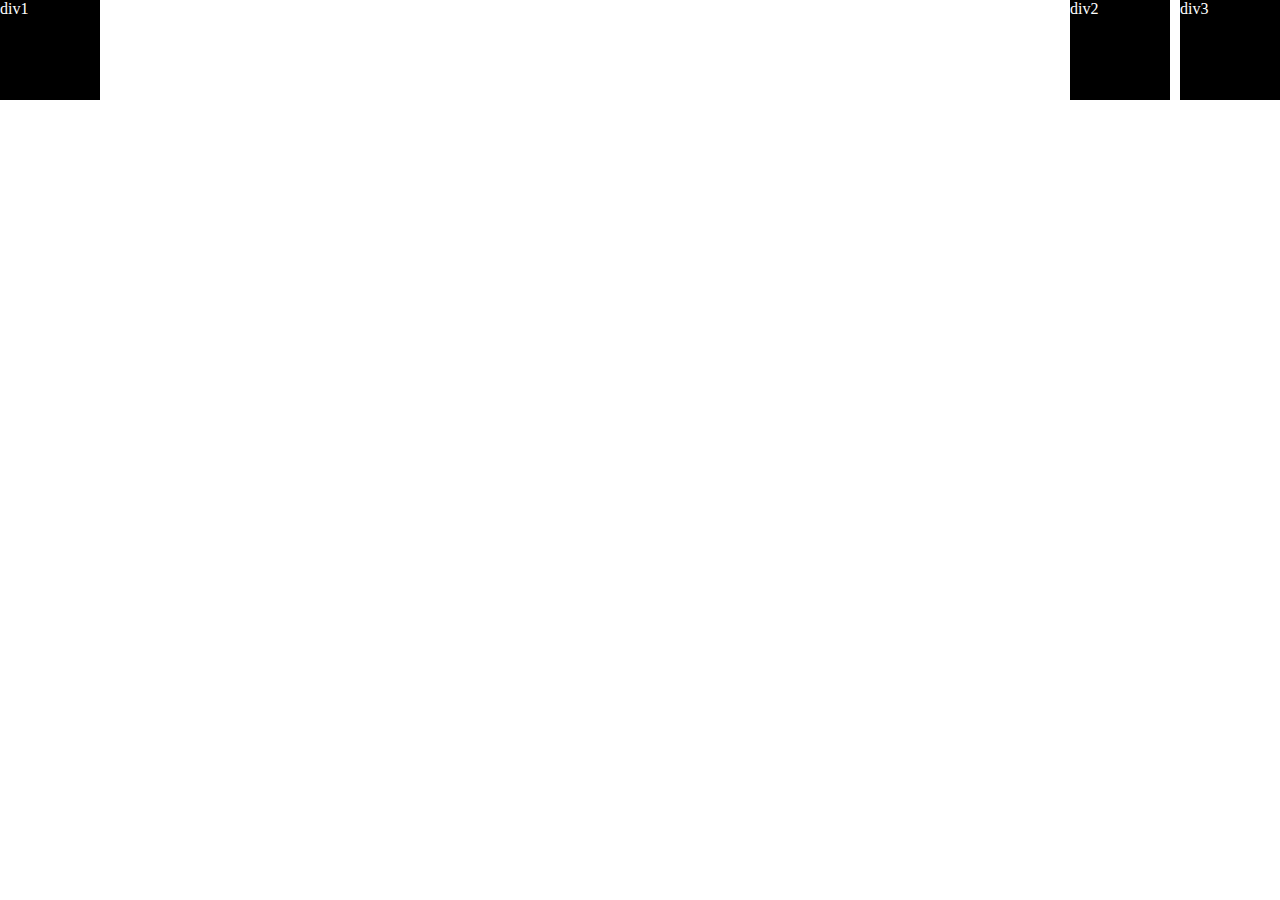
<file: challenge1/index.html>
<!DOCTYPE html>
<html lang="en">
<head>
    <meta charset="UTF-8">
    <meta name="viewport" content="width=device-width, initial-scale=1.0">
    <title>Document</title>
    <link rel="stylesheet" href="index.css">
    
</head>
<body>
    <div class="container">
        <div class="div-item div1">
            div1
        </div>
        <div class="div-item div2">
            div2
        </div>
        <div class="div-item div3">
            div3
        </div>

    </div>

    
</body>
</html>
</file>
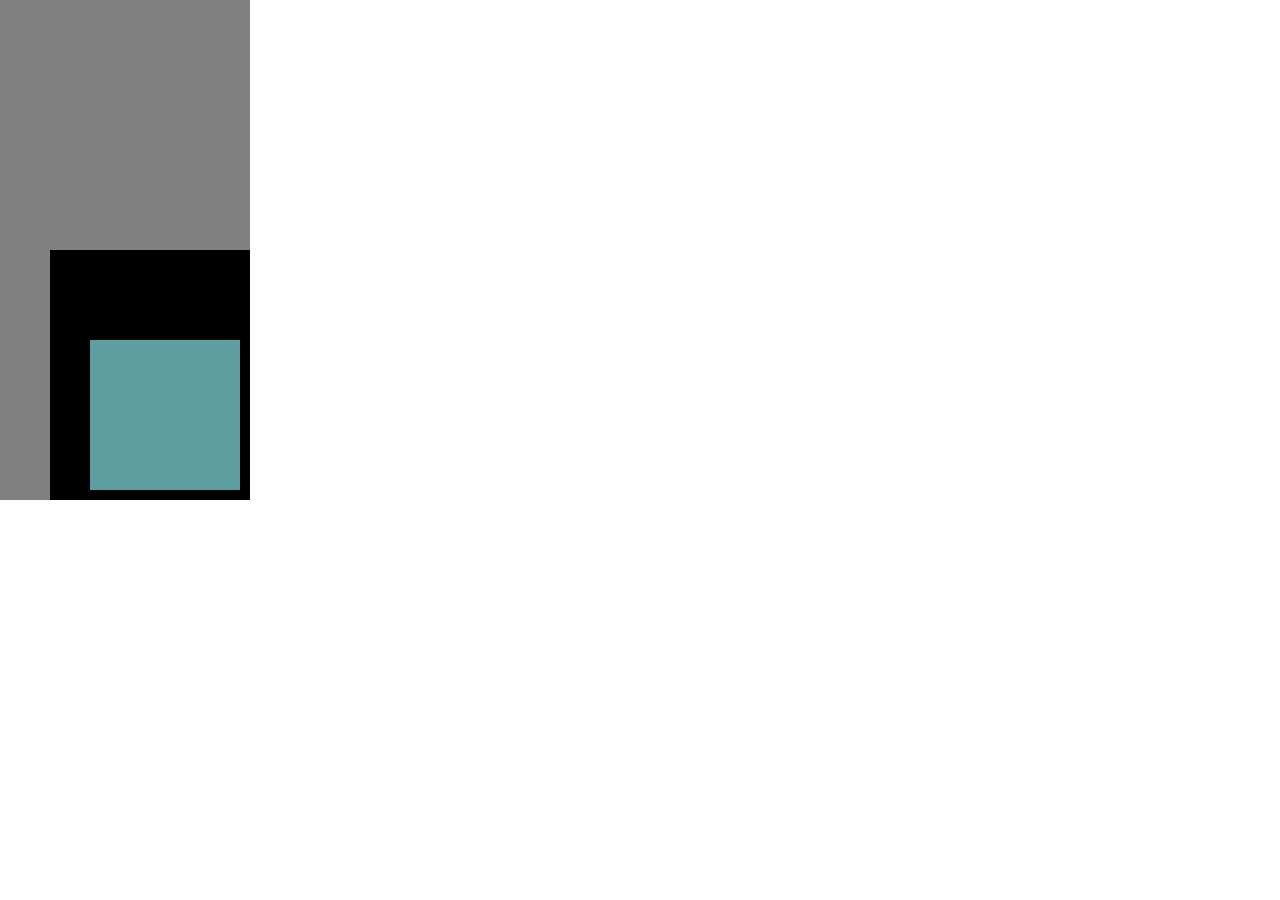
<file: challenge11/index.html>
<!DOCTYPE html>
<html lang="en">
<head>
    <meta charset="UTF-8">
    <meta name="viewport" content="width=device-width, initial-scale=1.0">
    <title>Challenge11</title>
    <link rel="stylesheet" href="index.css">
</head>
<body>
    <div class="container">
        <div class="item1">
            <div class="item2">
                <div class="item3"></div>
            </div>
        </div>
    </div>
    
</body>
</html>
</file>
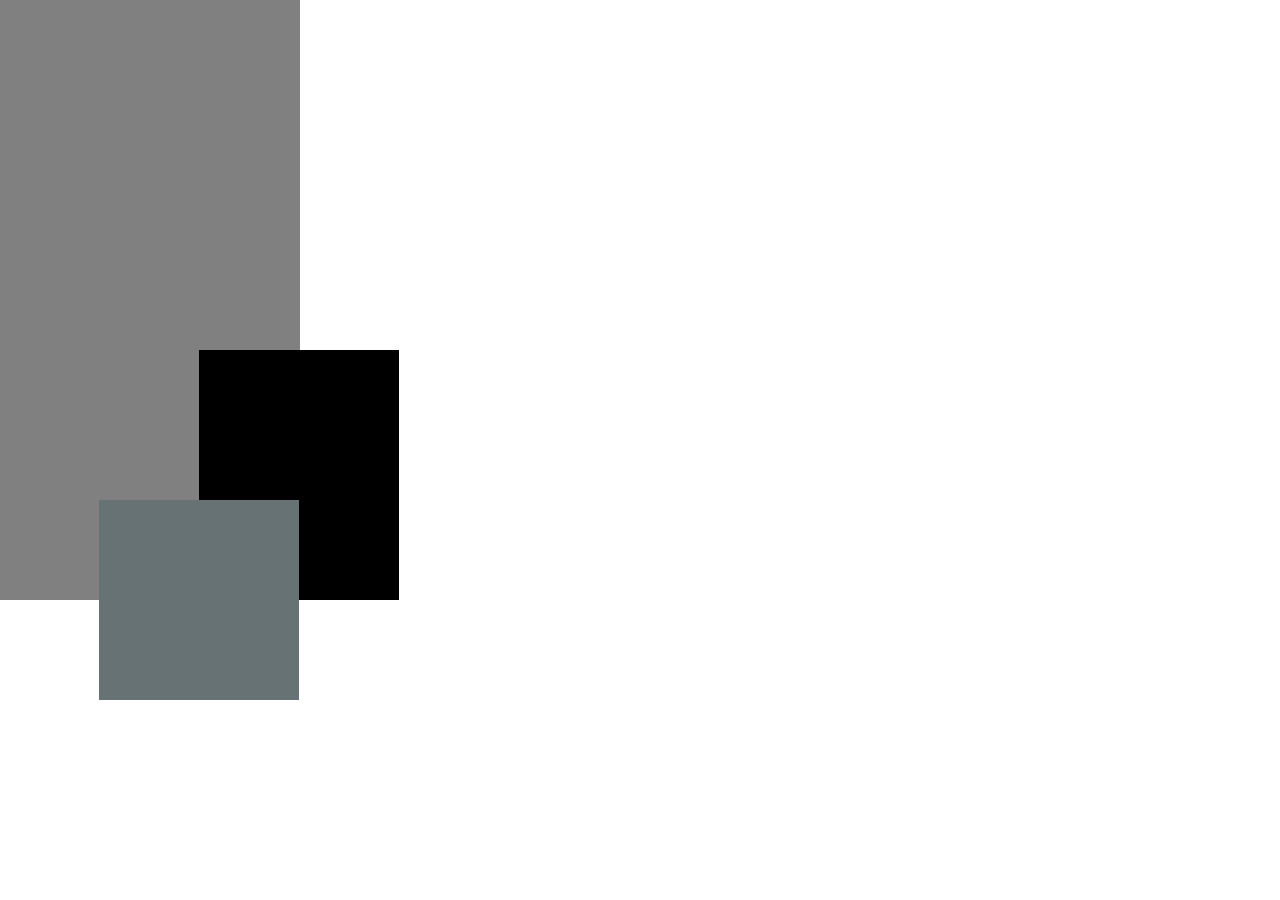
<file: challenge12/index.html>
<!DOCTYPE html>
<html lang="en">
<head>
    <meta charset="UTF-8">
    <meta name="viewport" content="width=device-width, initial-scale=1.0">
    <title>Challenge12</title>
    <link rel="stylesheet" href="index.css">
</head>
<body>
    <div class="container">
        <div class="item1">
            <div class="item2">
                <div class="item3"></div>
            </div>
            
        </div>
    </div>
    
</body>
</html>
</file>
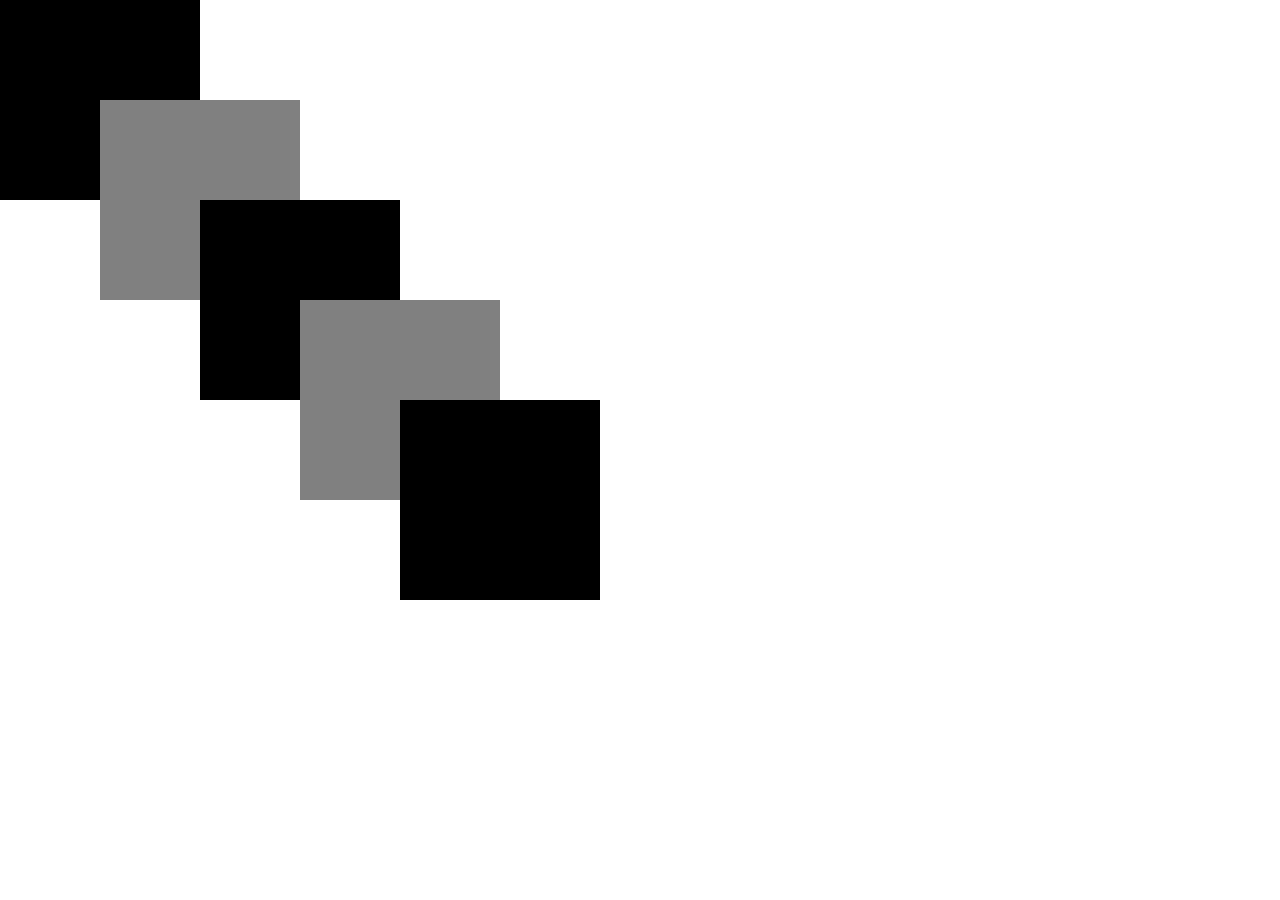
<file: challenge13/index.html>
<!DOCTYPE html>
<html lang="en">
<head>
    <meta charset="UTF-8">
    <meta name="viewport" content="width=device-width, initial-scale=1.0">
    <title>Challenge13</title>
    <link rel="stylesheet" href="index.css">
</head>
<body>
    <div class="container">
        <div class="item1">
            <div class="item2">
                <div class="item3">
                    <div class="item4">
                        <div class="item5"></div>
                    </div>
                </div>
            </div>
        </div>
    </div>
    
</body>
</html>
</file>
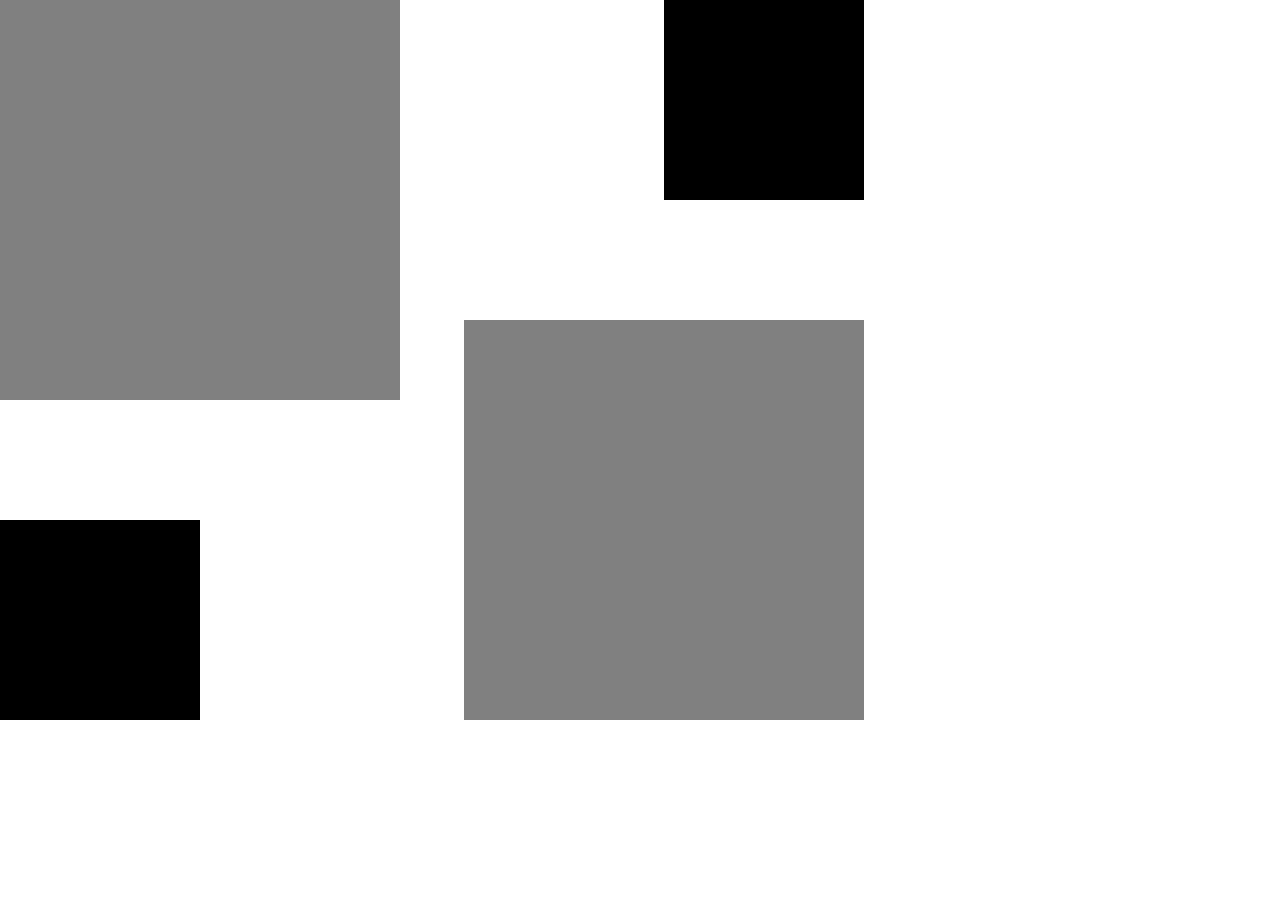
<file: challenge15/index.html>
<!DOCTYPE html>
<html lang="en">
<head>
    <meta charset="UTF-8">
    <meta name="viewport" content="width=device-width, initial-scale=1.0">
    <title>Challenge15</title>
    <link rel="stylesheet" href="index.css">
</head>
<body>
    <div class="container">
        <div class="group1">
            <div class="item1"></div>
            <div class="item3"></div>
        </div>
        <div class="group2">
            <div class="item2"></div>
            <div class="item4"></div>
        </div>
    </div>
    
</body>
</html>
</file>
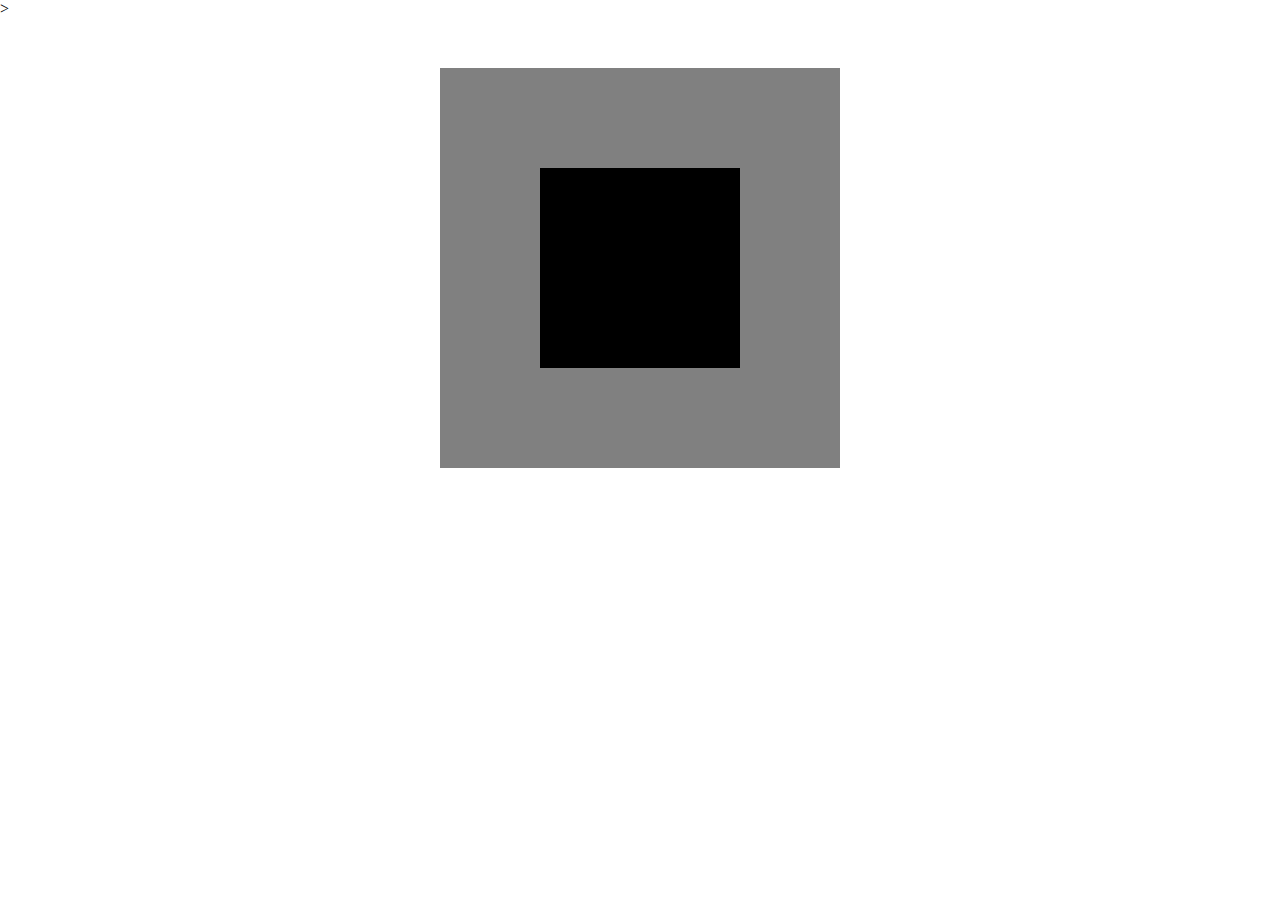
<file: challenge3/index.html>
<!DOCTYPE html>
<html lang="en">
<head>
    <meta charset="UTF-8">
    <meta name="viewport" content="width=device-width, initial-scale=1.0">
    <title>Document</title>
    ><link rel="stylesheet" href="index.css">
</head>
<body>
    <div class="container">
        <div class="div1">
            <div class="div2"></div>
        </div>
    </div>

    
</body>
</html>
</file>
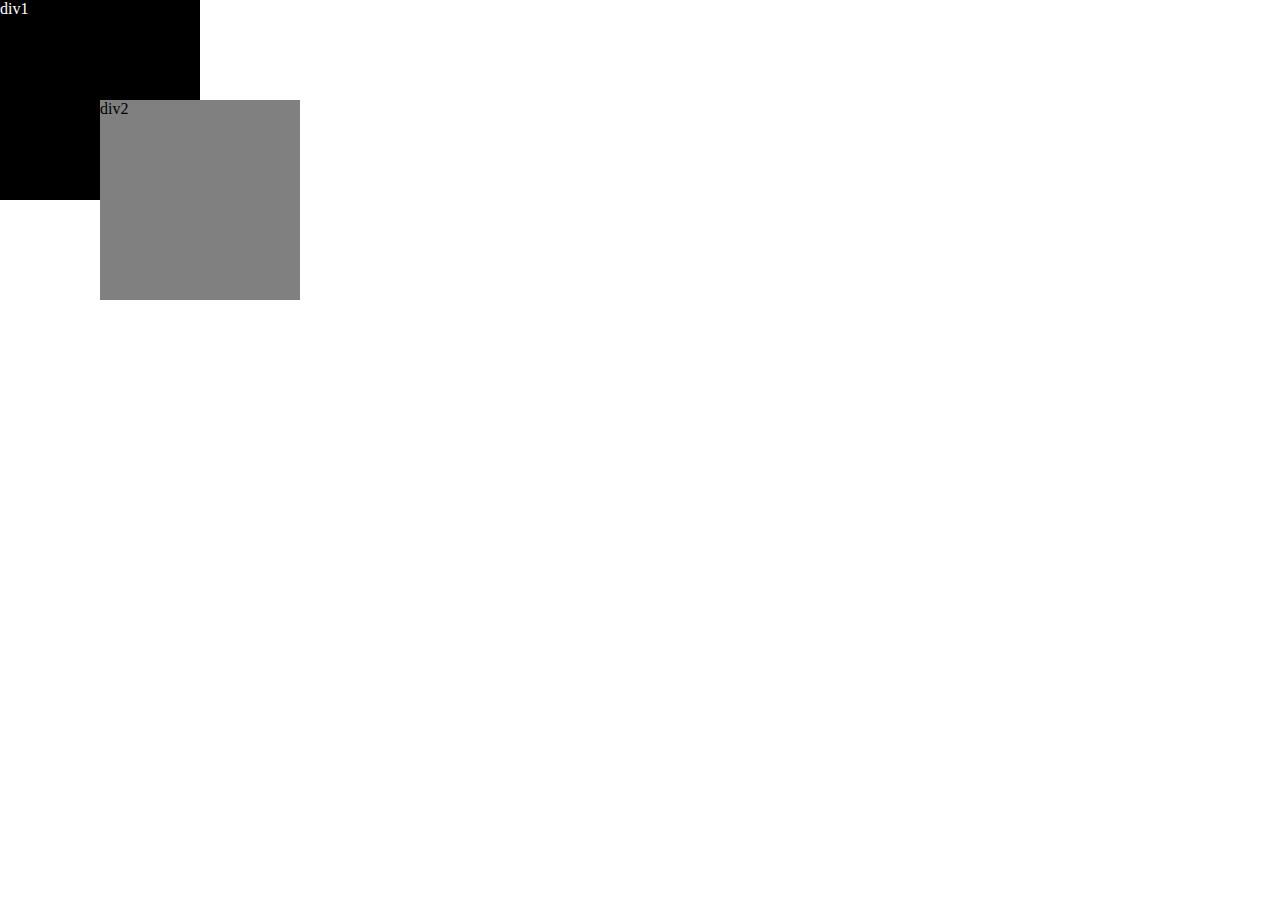
<file: challenge4/index.html>
<!DOCTYPE html>
<html lang="en">
<head>
    <meta charset="UTF-8">
    <meta name="viewport" content="width=device-width, initial-scale=1.0">
    <title>Challenge 4</title>
    <link rel="stylesheet" href="index.css">
</head>
<body>
    
    <div class="container">

        <div class="item1">div1</div>
        <div class="item2">div2</div>

    </div>

</body>
</html>
</file>
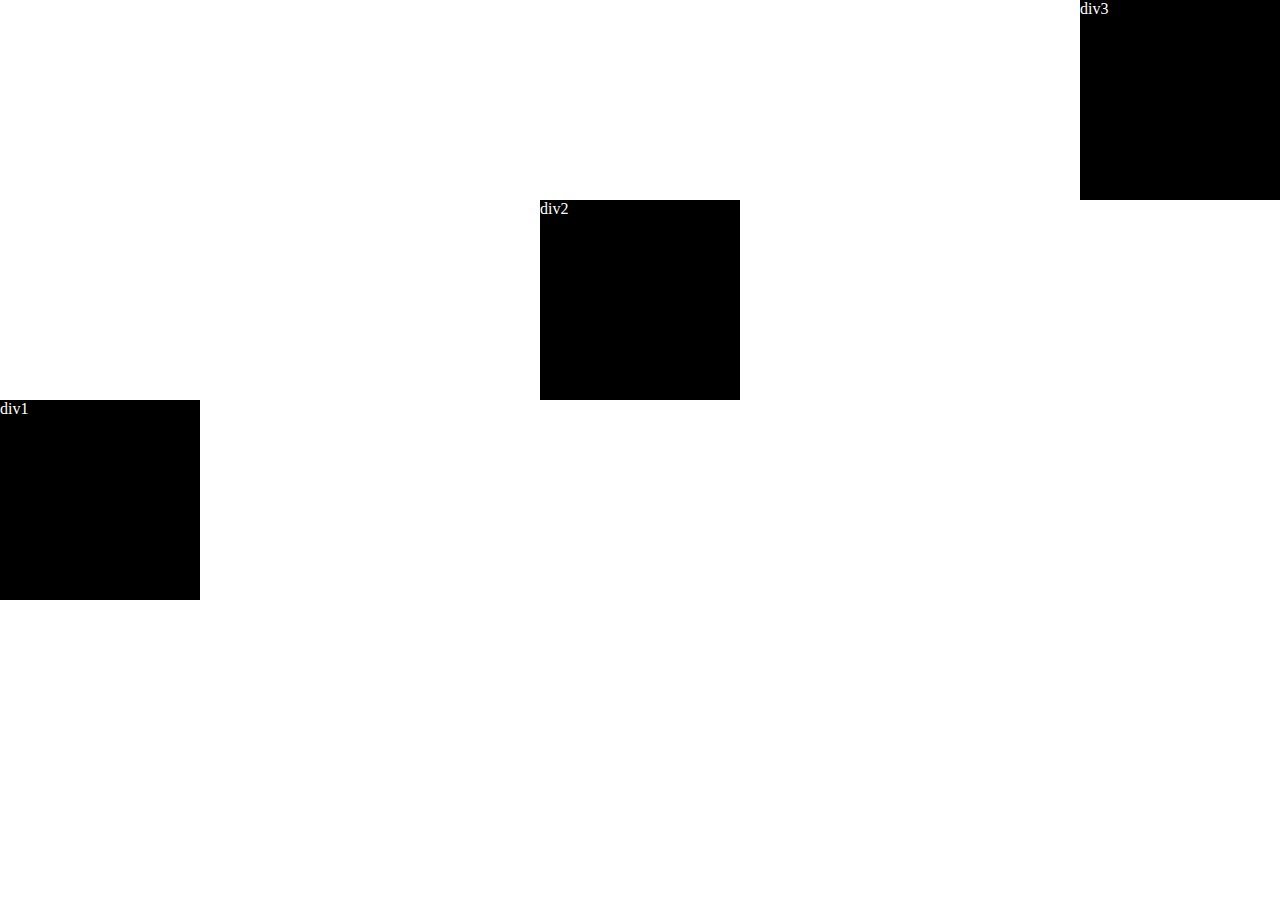
<file: challenge5/index.html>
<!DOCTYPE html>
<html lang="en">
<head>
    <meta charset="UTF-8">
    <meta name="viewport" content="width=device-width, initial-scale=1.0">
    <title>challenge5</title>
    <link rel="stylesheet" href="index.css">
</head>
<body>
    <div class="container">
        <div class="item1">div1</div>
        <div class="item2">div2</div>
        <div class="item3">div3</div>
    </div>
    
</body>
</html>
</file>
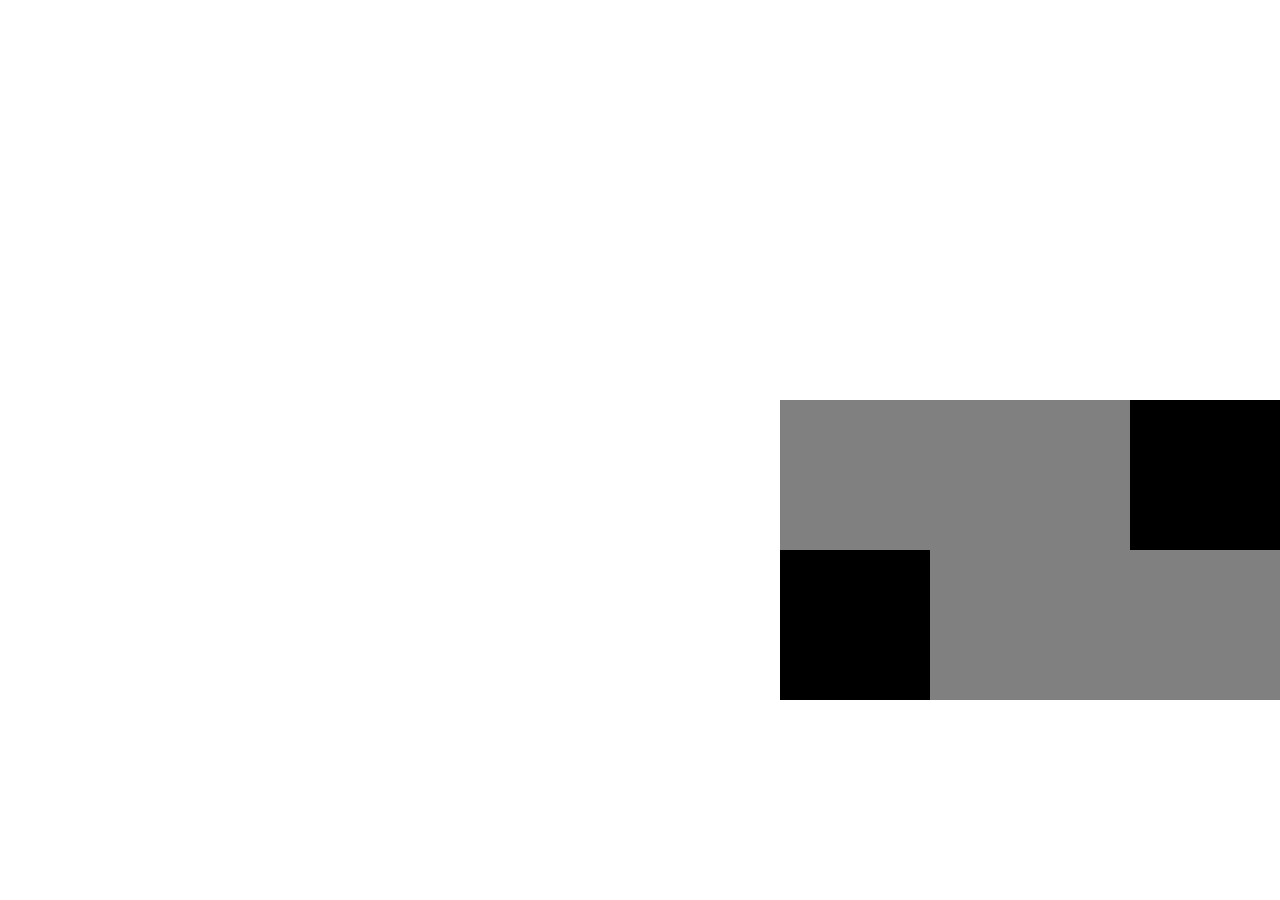
<file: challenge6/index.html>
<!DOCTYPE html>
<html lang="en">
<head>
    <meta charset="UTF-8">
    <meta name="viewport" content="width=device-width, initial-scale=1.0">
    <title>Challenge6</title>
    <link rel="stylesheet" href="index.css">
</head>
<body>
    <div class="container">
        <div class="item1">
            <div class="item2">div2</div>
        <div class="item3">div3</div>
        </div>
        
    </div>
    
</body>
</html>
</file>
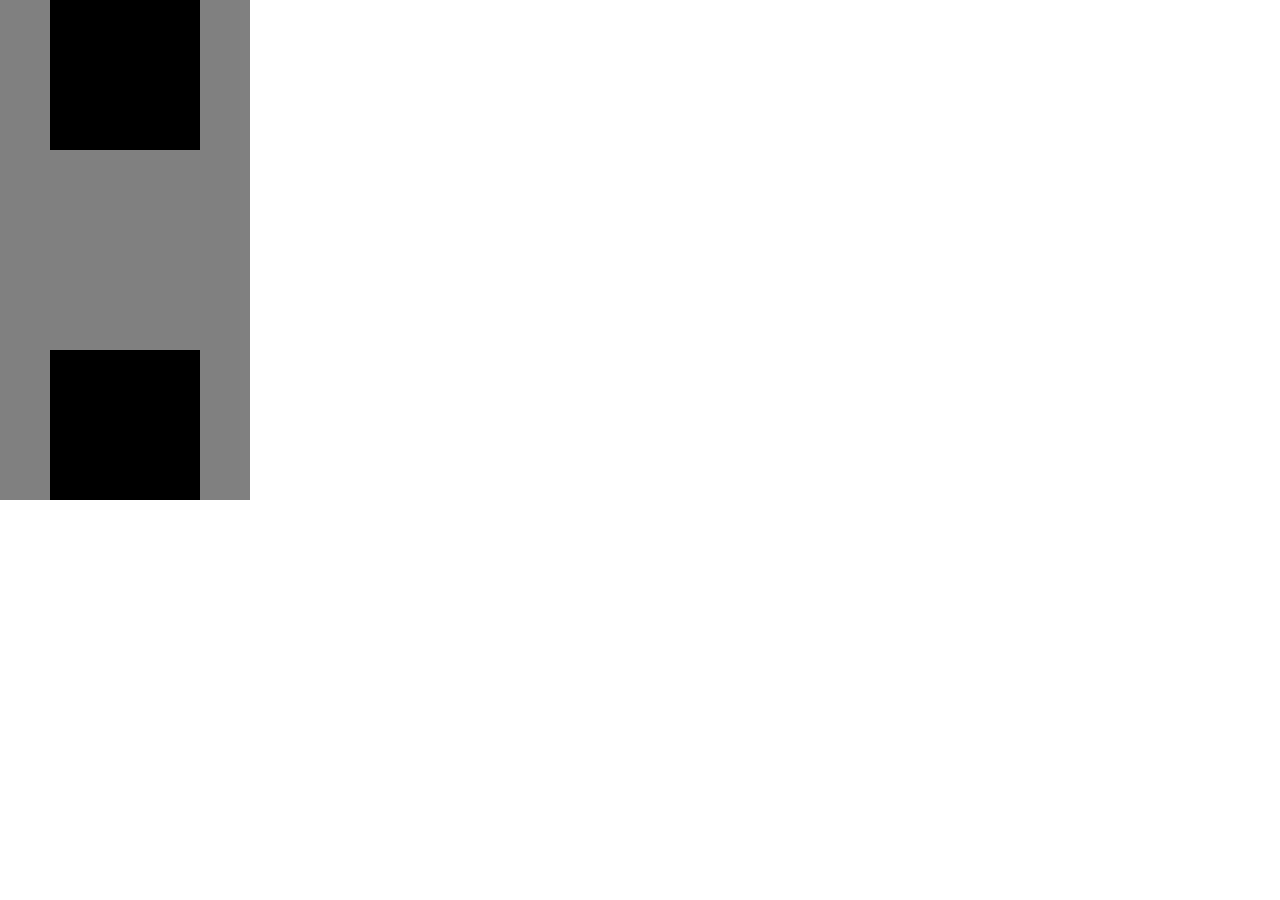
<file: challenge9/index.html>
<!DOCTYPE html>
<html lang="en">
<head>
    <meta charset="UTF-8">
    <meta name="viewport" content="width=device-width, initial-scale=1.0">
    <title>Challenge9</title>
    <link rel="stylesheet" href="index.css">
</head>
<body>
    <div class="container">
        <div class="item1">
            <div class="item2"></div>
            <div class="item3"></div>
        </div>
    </div>
    
</body>
</html>
</file>
<file: challenge1/index.css>
*{
    margin: 0px;
    padding: 0px;
}

.container{
    display: flex;
  }
  
  .div-item {
    width: 100px;
    height: 100px;
    background-color: black;
    color: white;
  }
  .div2{
    margin-left:auto ;
    margin-right: 10px;
  }
</file>
<file: challenge11/index.css>
*{
    margin: 0px;
    padding: 0px;
}
.container{
    height: 700px;
    display: flex;
}
.item1{
    height: 500px;
    width: 250px;
    background-color: gray;
    display: flex;
    justify-content: end;
    align-items: end;

}
.item2{
    height: 250px;
    width: 200px;
    background-color: black;
    display:  flex;
    justify-content: end;
    align-items: end;
}
.item3{
    height: 150px;
    width: 150px;
    background-color: cadetblue;
    justify-content: end;
    align-self: end;
    margin: 10px;

}
</file>
<file: challenge12/index.css>
*{
    margin: 0px;
    padding: 0px;
}
.container{
    height: 700px;
    width: 400px;
    display: flex;
}
.item1{
    height: 600px;
    width: 300px;
    background-color: gray;
    display: flex;
    justify-content: flex-end;
    align-items: flex-end;
}
.item2{
    height: 250px;
    width: 200px;
    background-color: black;
    display: flex;
    justify-self: flex-end;
    align-items: end;
    margin-right: -33%;
    

}
.item3{
    height: 200px;
    width: 200px;
    display: flex;
    justify-self: end;
    align-items: end;
    background-color:rgb(103, 114, 117);;
    margin-left: -50%;
    margin-bottom: -50%;

}
</file>
<file: challenge13/index.css>
*{
    margin: 0px;
    padding: 0px;

}


.item1{
    height: 200px;
    width: 200px;
    background-color: black;

}
.item2{
    height: 200px;
    width: 200px;
    background-color:gray;
    position: absolute;
    top: 100px;
    left: 100px;
    
}
.item3{
    height: 200px;
    width: 200px;
    background-color: black;
    position: absolute;
    top: 100px;
    left: 100px;
}
.item4{
    height: 200px;
    width: 200px;
    background-color:gray;
    position: absolute;
    top: 100px;
    left: 100px;
    
}
.item5{
    height: 200px;
    width: 200px;
    background-color: black;
    position: absolute;
    top: 100px;
    left: 100px;
}
</file>
<file: challenge15/index.css>
*{
    margin: 0px;
    padding: 0px;
}
.container{
    
    display: flex;
    column-gap: 5vw;

}
.group1{
    color: aliceblue;
    display: flex;
    flex-direction: column;
    justify-content: space-between;
    height: 80vh;

}
.item1{
    height: 400px;
    width: 400px;
    background-color: grey;
}
.item3{
    height: 200px;
    width: 200px;
    background-color: black;
}
.group2{
    color: aliceblue;
    display: flex;
    flex-direction: column;
    justify-content: space-between;
    height: 80vh;

}
.item2{
    height: 200px;
    width: 200px;
    background-color: black;
    align-self: flex-end;
}
.item4{
    height: 400px;
    width: 400px;
    background-color: gray;
}
</file>
<file: challenge3/index.css>
*{
    margin: 0px;
    padding: 0px;
}
.container{
    padding: 50px;
    display: flex;
    justify-content: center;
}

.div1{
    display: flex;
    justify-content: center;
    align-items: center;
    background-color: gray;
    height: 400px;
    width: 400px;
}
.div2{
    background-color: black;
    height: 200px;
    width: 200px;
}
</file>
<file: challenge4/index.css>
*{
    margin: 0px;
    padding: 0px;
}
.container{
    display: flex;
}
.item1{
    color:  white ;
}
.item1{
    height: 200px;
    width: 200px;
    background-color: black;
}
.item2{
    height: 200px;
    width: 200px;
    position: relative;
    top: 100px;
    left: -100px;
    background-color: gray;
}
</file>
<file: challenge5/index.css>
*{
    margin: 0px;
    padding: 0px;
}
.container{
    display: flex;
    justify-content: space-between;
    height: 600px;
}
.item1{
    color: white;
    height: 200px;
    width: 200px;
    background-color: black;
    align-self: end;
}
.item2{
    color: white;
    height: 200px;
    width: 200px;
    background-color: black;
    align-self: center;
}
.item3{
    color: white;
    height: 200px;
    width: 200px;
    background-color: black;
}
</file>
<file: challenge6/index.css>
*{
    margin: 0px;
    padding: 0px;
}
.container{
    height: 700px;
    display: flex;
    justify-content: end;
    align-items: flex-end;

}
.item1{
    height: 300px;
    width: 500px;
    background-color: gray;
    display: flex;
    justify-content: space-between;

}
.item2{
    height: 150px;
    width: 150px;
    background-color: black;
    align-self:flex-end ;
}
.item3{
    height: 150px;
    width: 150px;
    background-color: black;
}
</file>
<file: challenge9/index.css>
*{
    margin: 0px;
    height: 0px;
}
.container{
    height: 700px;
    display: flex;
}
.item1{
    height: 500px;
    width: 250px;
    background-color: gray;
    display: flex;
    flex-direction: column;
    align-items: center;
    justify-content: space-between;
    
}
.item2{
    height: 150px;
    width: 150px;
    background-color: black;
    
}
.item3{
    height: 150px;
    width: 150px;
    background-color: black;
}
</file>
